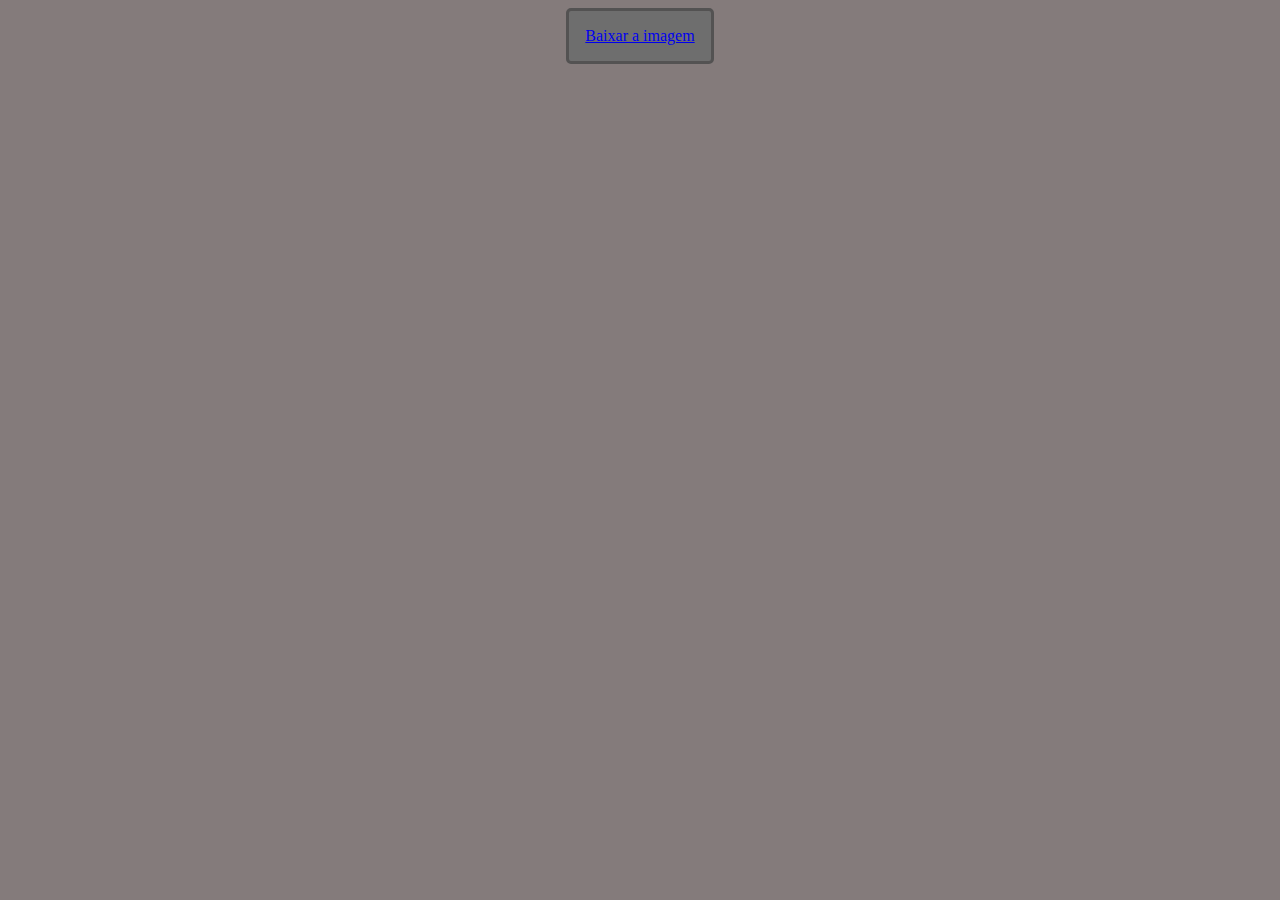
<file: x.html>
<!DOCTYPE html>
<html lang="en">
<head>
    <meta charset="UTF-8">
    <meta http-equiv="X-UA-Compatible" content="IE=edge">
    <meta name="viewport" content="width=device-width, initial-scale=1.0">
    <title>Document</title>
    <style>
        body{
            background-color: rgba(109, 99, 99, 0.842);
        }
        dialog{
            color: rgb(83, 82, 82);
            border-radius: 5px;
            background-color: rgb(110, 110, 110);
        }
    </style>
</head>
<body>
    <dialog open>
        <a href="api/index.php?arquivo=teste.mp3">Baixar a imagem</a>
    </dialog>
      
</body>
</html>
</file>
